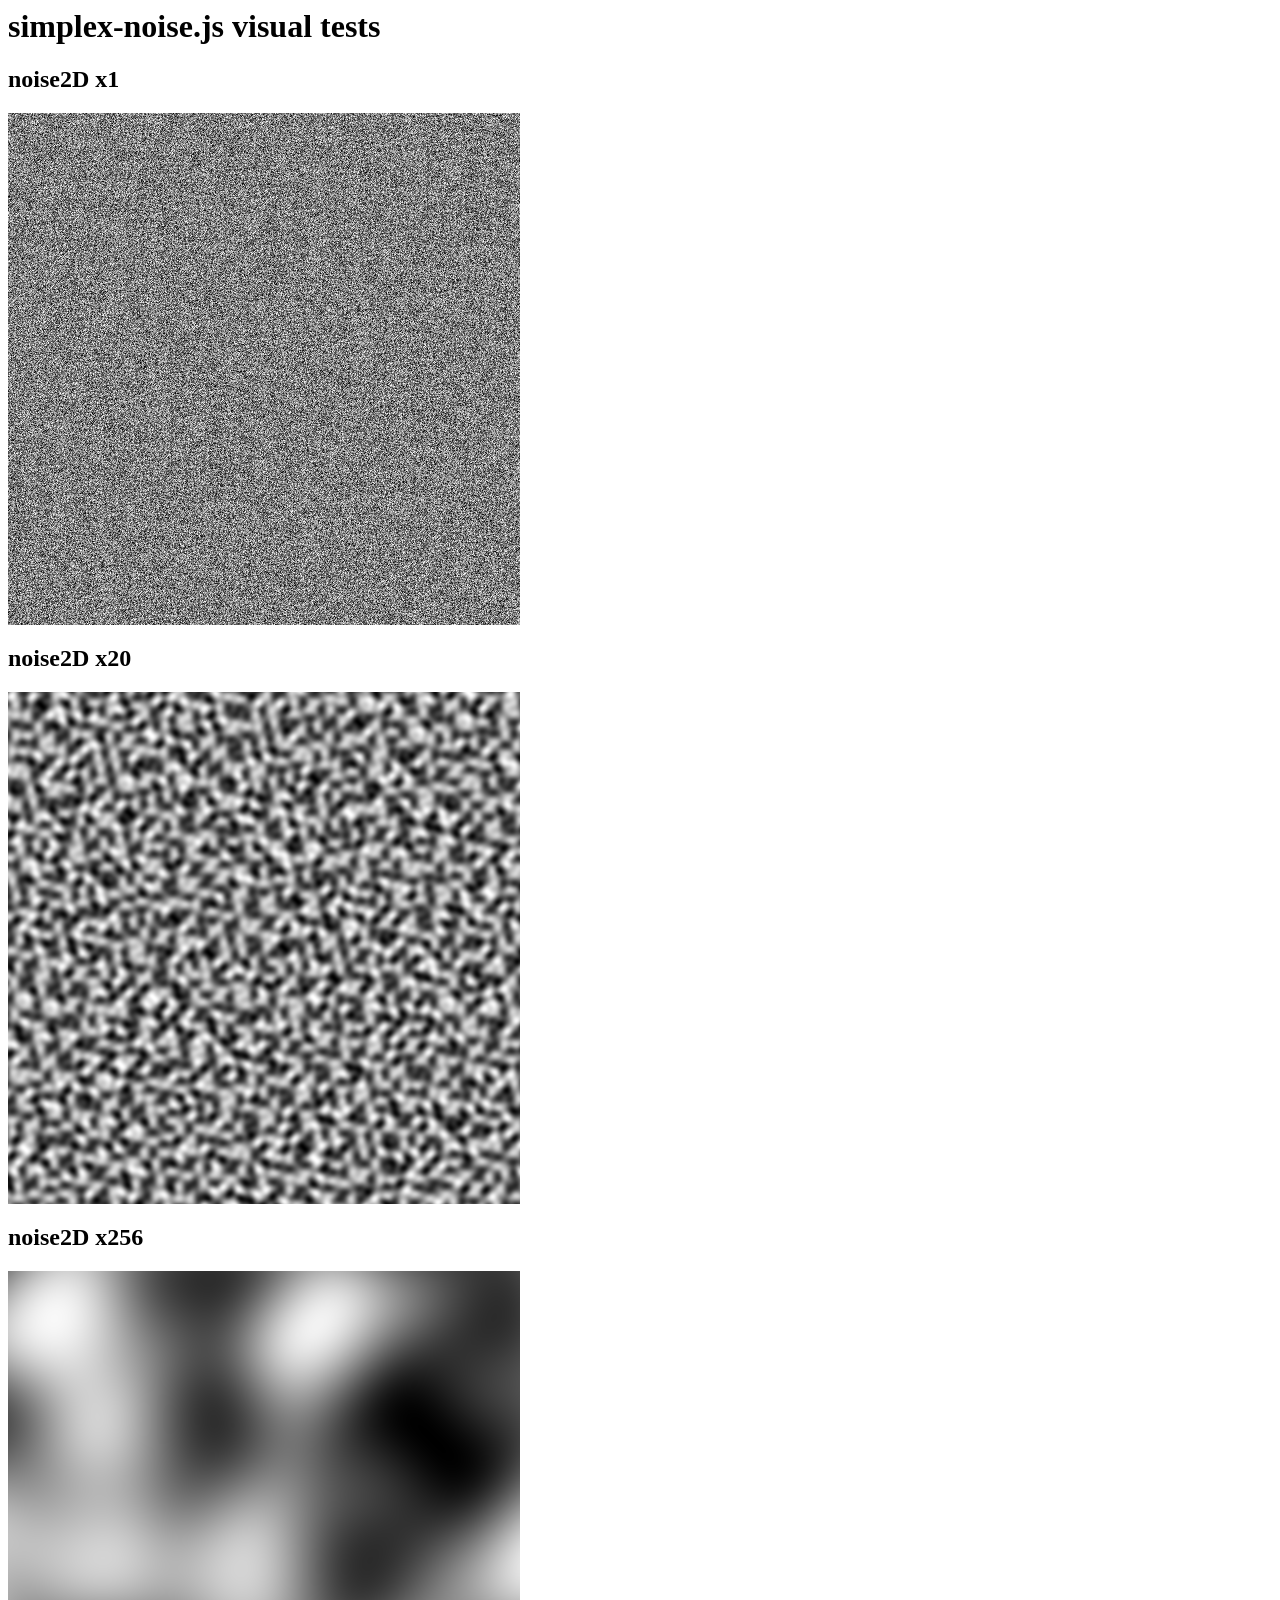
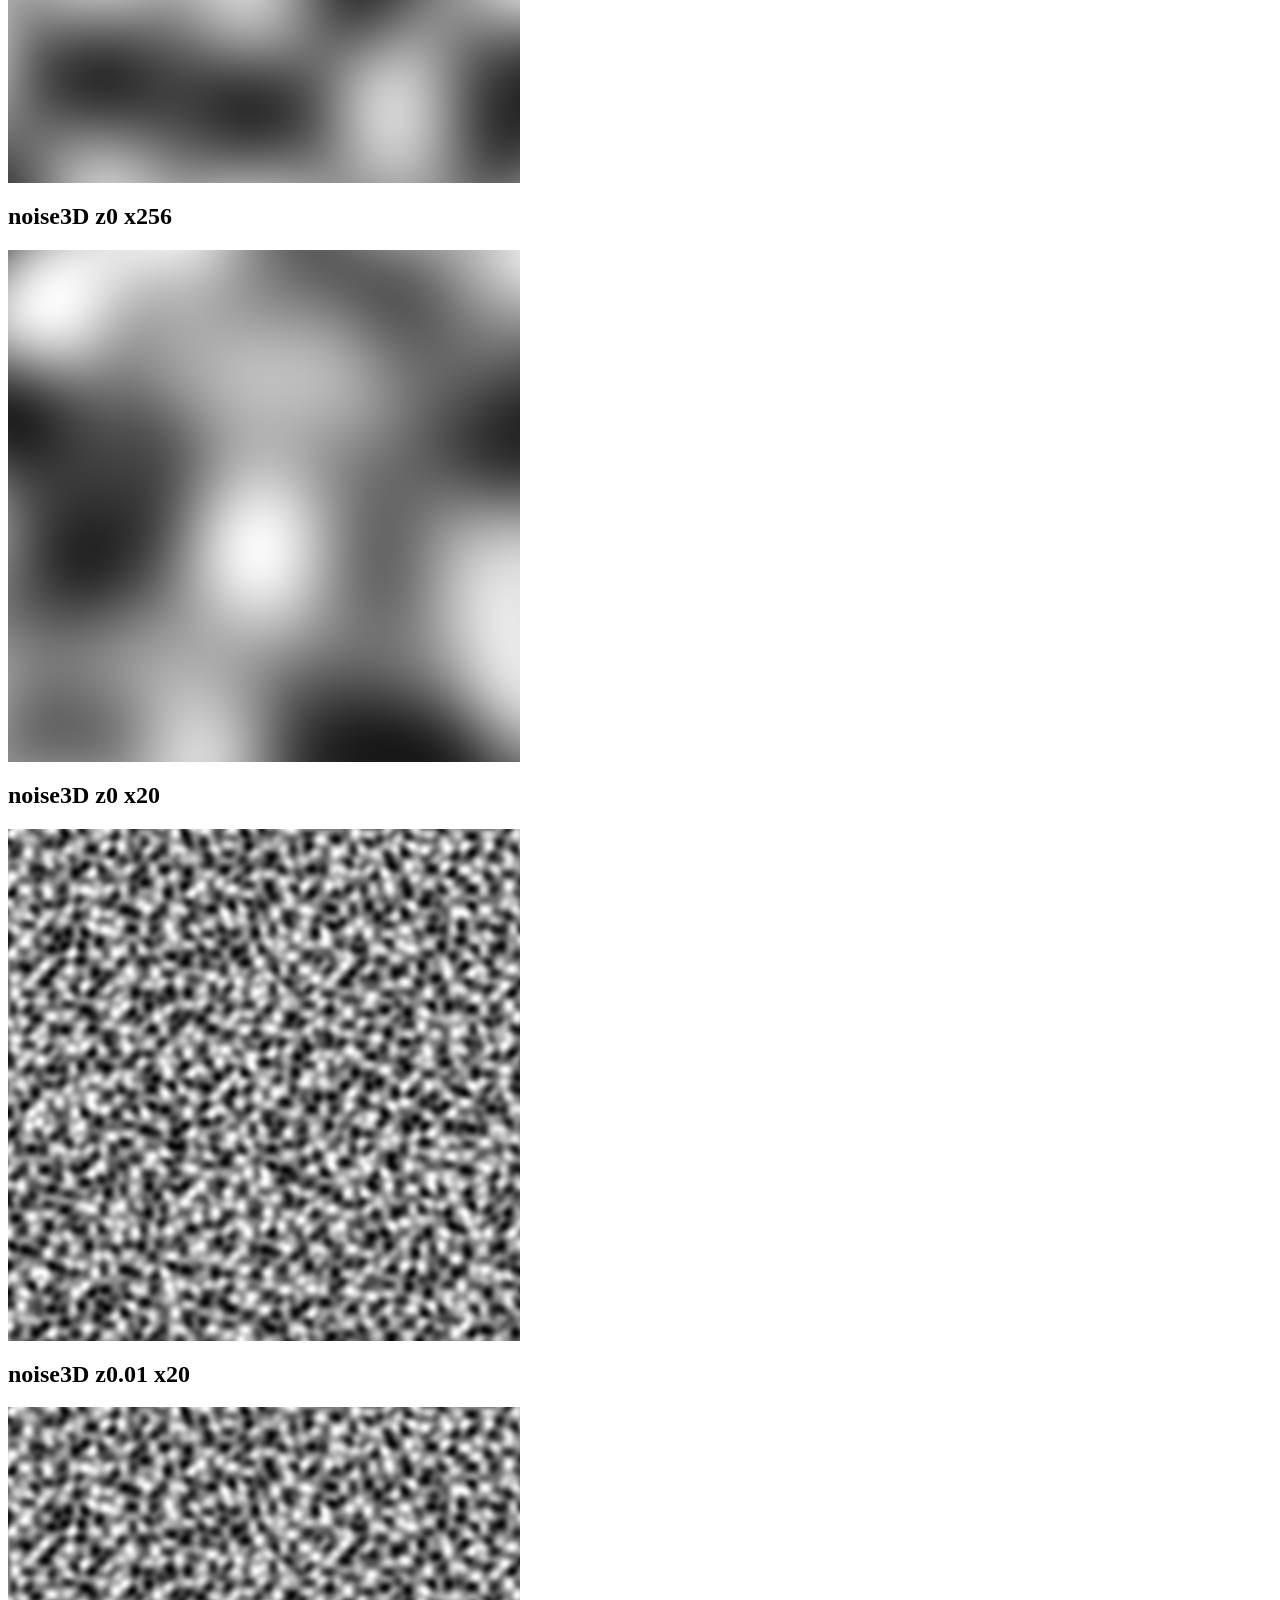
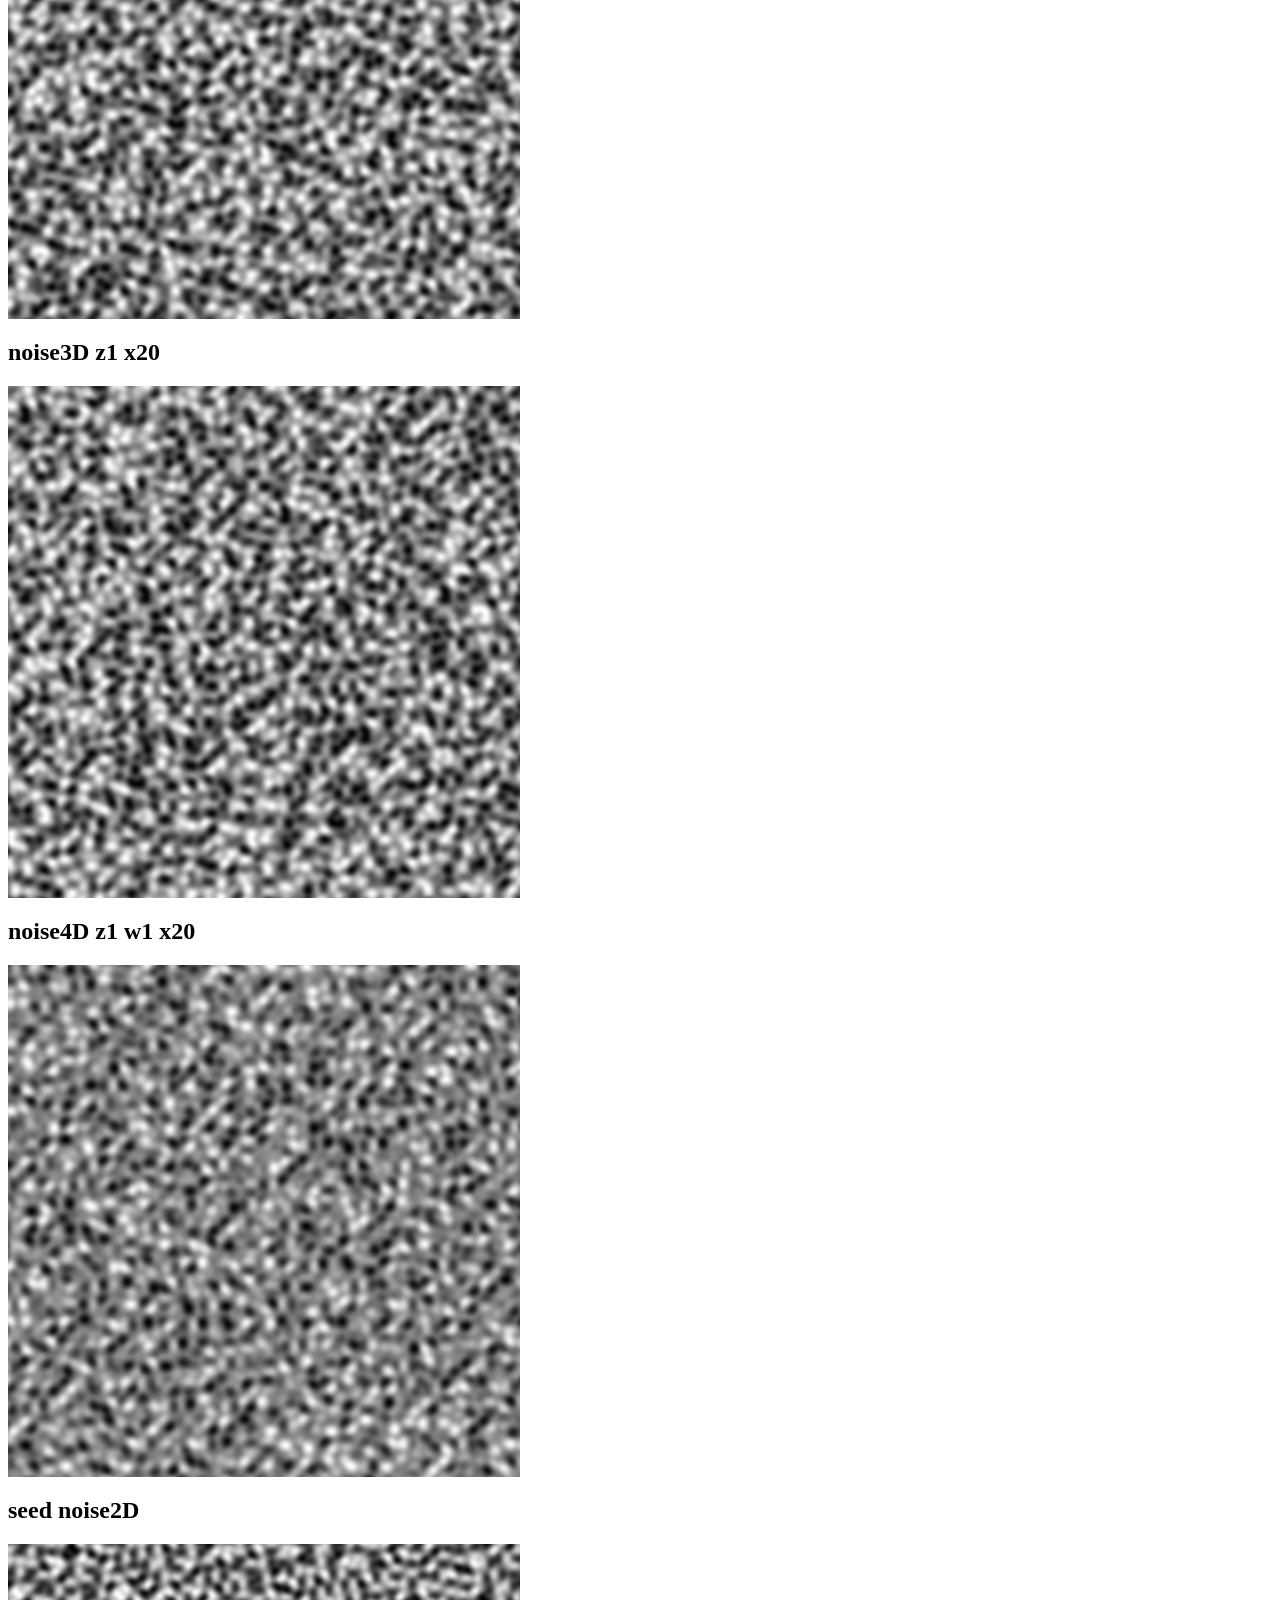
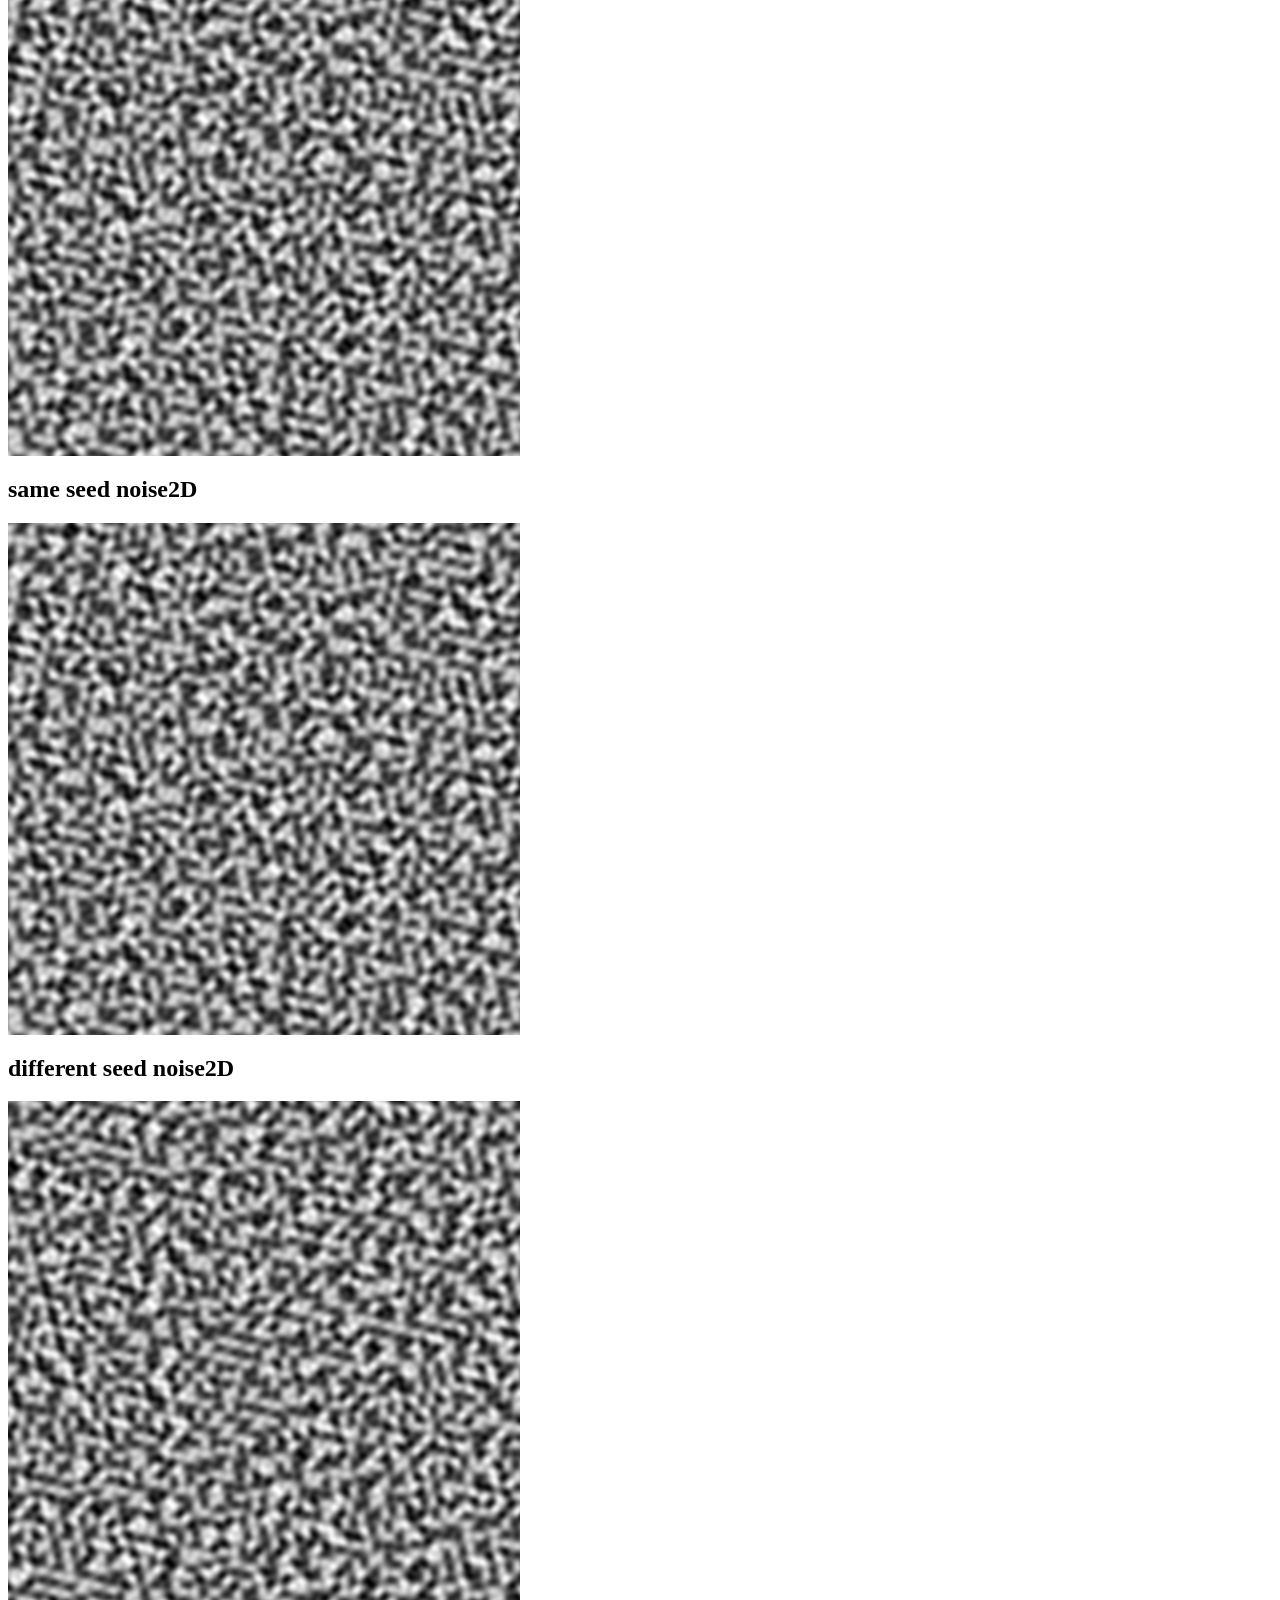
<file: sketches/node_modules/simplex-noise/test/visual.html>
<title>simplex-noise.js test</title>
<body>
<h1>simplex-noise.js visual tests</h1>
<script src="../simplex-noise.js"></script>
<script>
function visualize(title, fn) {
  var canvas = document.createElement('canvas');
  var s = 512;
  canvas.width = s;
  canvas.height = s;
  var ctx = canvas.getContext('2d');
  var imageData = ctx.getImageData(0, 0, s, s);
  for (var i = 0; i < imageData.data.length; i++) {
    var x = (fn(i % 512, ~~(i / 512)) + 1) * 128;
    imageData.data[i * 4] = x;
    imageData.data[i * 4 + 1] = x;
    imageData.data[i * 4 + 2] = x;
    imageData.data[i * 4 + 3] = 255;
  }
  ctx.putImageData(imageData, 0, 0);
  var h2 = document.createElement('h2');
  h2.innerHTML = title;
  document.body.appendChild(h2);
  document.body.appendChild(canvas);
}

var simplex = new SimplexNoise();
visualize('noise2D x1', function(x, y) {
  return simplex.noise2D(x, y);
});
visualize('noise2D x20', function(x, y) {
  return simplex.noise2D(x / 20, y / 20);
});

visualize('noise2D x256', function(x, y) {
  return simplex.noise2D(x / 256, y / 256);
});

visualize('noise3D z0 x256', function(x, y) {
  return simplex.noise3D(x / 256, y / 256, 0);
});

visualize('noise3D z0 x20', function(x, y) {
  return simplex.noise3D(x / 20, y / 20, 0);
});

visualize('noise3D z0.01 x20', function(x, y) {
  return simplex.noise3D(x / 20, y / 20, 0.01);
});

visualize('noise3D z1 x20', function(x, y) {
  return simplex.noise3D(x / 20, y / 20, 1);
});

visualize('noise4D z1 w1 x20', function(x, y) {
  return simplex.noise4D(x / 20, y / 20, 1, 1);
});

simplex = new SimplexNoise('seed');
visualize('seed noise2D', function(x, y) {
  return simplex.noise2D(x / 20, y / 20);
});
simplex = new SimplexNoise('seed');
visualize('same seed noise2D', function(x, y) {
  return simplex.noise2D(x / 20, y / 20);
});
simplex = new SimplexNoise('different seed');
visualize('different seed noise2D', function(x, y) {
  return simplex.noise2D(x / 20, y / 20);
});
</script>
</file>
